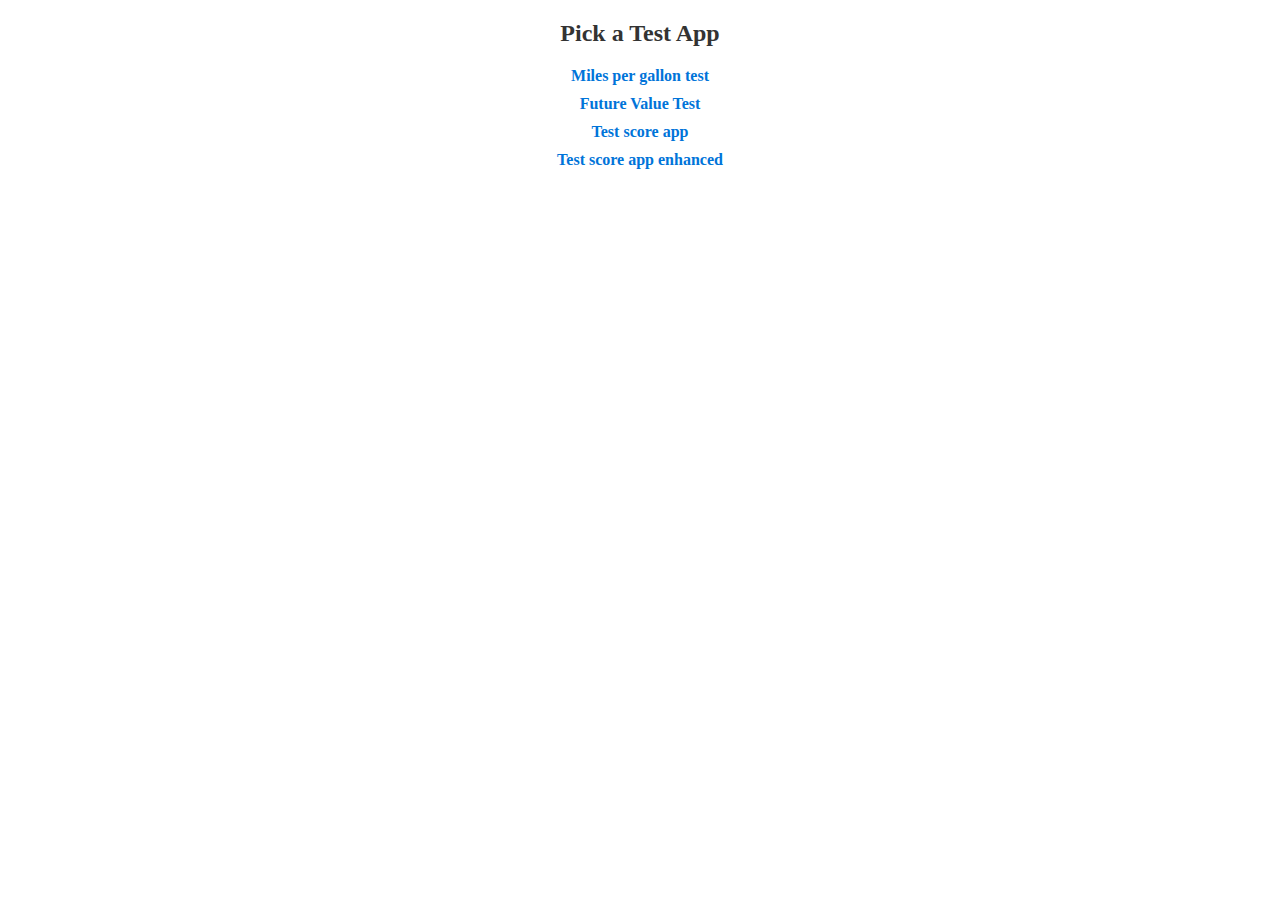
<file: index.html>
<!DOCTYPE html>
<html>
<head>
    <meta charset="UTF-8">
    <title>Your Page Title</title>
    <link rel="stylesheet" type="text/css" href="styles.css">
</head>
<body>
    <h2>Pick a Test App</h2>
    <ol>
        <li><a href="mpg.html">Miles per gallon test</a></li>
        <li><a href="future_value.html">Future Value Test</a></li>
        <li><a href="scores.html">Test score app</a></li>
        <li><a href="scores_array.html">Test score app enhanced</a></li>
    </ol>
</body>
</html>
</file>
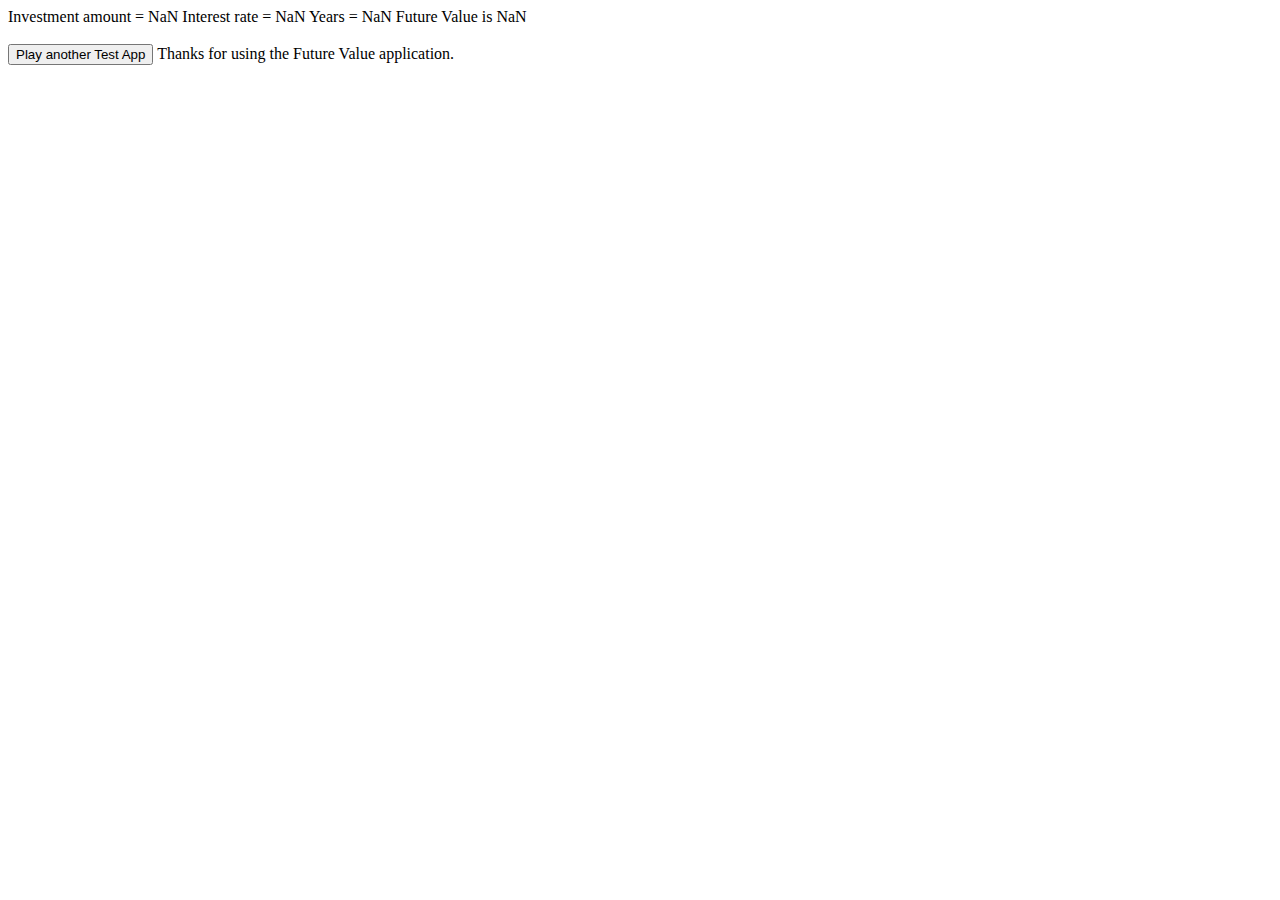
<file: future_value.html>
<!DOCTYPE html>
<html lang="en">
<head>
    <meta charset="UTF-8">  
    <title>Future Value Application</title>
    <script>
    var futureValue;
    
    // get user entries
    var investment = prompt("Enter investment amount as xxxxx.xx", 10000);
    investment = parseFloat(investment);
    var rate = prompt("Enter interest rate as xx.x", 7.5);
    rate = parseFloat(rate);
    var years = prompt("Enter number of years", 10);
    years = parseInt(years);
    
    // calulate future value
    futureValue = investment;
    for (var i = 1; i <= years; i++ ) {
      futureValue = futureValue + (futureValue * rate / 100);
    }
    futureValue = parseInt(futureValue);
    </script>
</head>
<body>
    <main>
      <script>
      document.write("Investment amount = " + investment);
      document.write(" Interest rate = " + rate);
      document.write(" Years = " + years);
      document.write(" Future Value is " + futureValue + "<br><br>");
        </script>
         <button onclick="location.href='index.html'">Play another Test App</button>
        Thanks for using the Future Value application.
    </main>
</body>
</html>
</file>
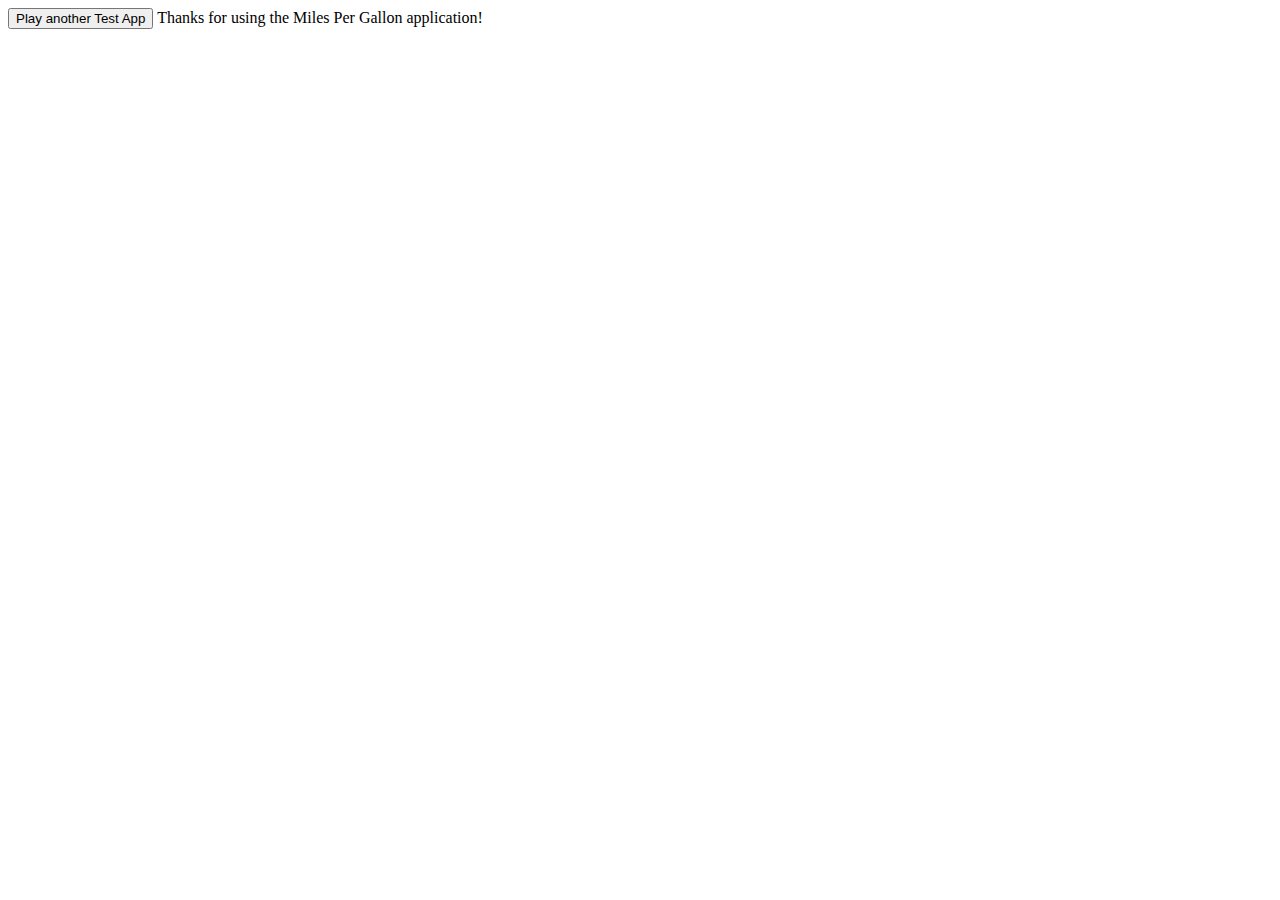
<file: mpg.html>
<!DOCTYPE html>
<html lang="en">
<head>
    <meta charset="UTF-8">  
    <title>Calculate Miles Per Gallon</title>
    <script>
    var again = "y";
    do {
      var miles = prompt("Enter miles driven");
      miles = parseFloat(miles);
      var gallons = prompt("Enter gallons of gas used");
      gallons = parseFloat(gallons);
      if (!isNaN(miles) && miles > 0 && !isNaN(gallons) && gallons > 0)
      { 
        var mpg = miles / gallons;
        mpg = parseInt(mpg);
        alert("Miles per gallon = " + mpg);
      }
      else
      {
        alert("One or both entries are invalid");
      }
      again = prompt("Repeat entries?", "y");
    }
    while (again == "y");
    </script>
</head>
<body>
    <main>
        <!-- Will show after JavaScript has run -->
        <button onclick="location.href='index.html'">Play another Test App</button>
        Thanks for using the Miles Per Gallon application!
    </main>
</body>
</html>
</file>
<file: styles.css>
/* Style the heading */
h2 {
    font-size: 24px;
    color: #333;
    text-align: center;
    margin: 20px 0;
}

/* Center the list */
ol {
    list-style-type: none;
    padding: 0;
    text-align: center; /* Center the content within the <ol> */
}

/* Style list items */
li {
    margin: 10px 0;
}

/* Style links */
a {
    text-decoration: none;
    color: #0074d9; /* Change this color as desired */
    font-weight: bold;
}

/* Hover effect for links */
a:hover {
    color: #ff4136; /* Change this color as desired */
}
</file>
